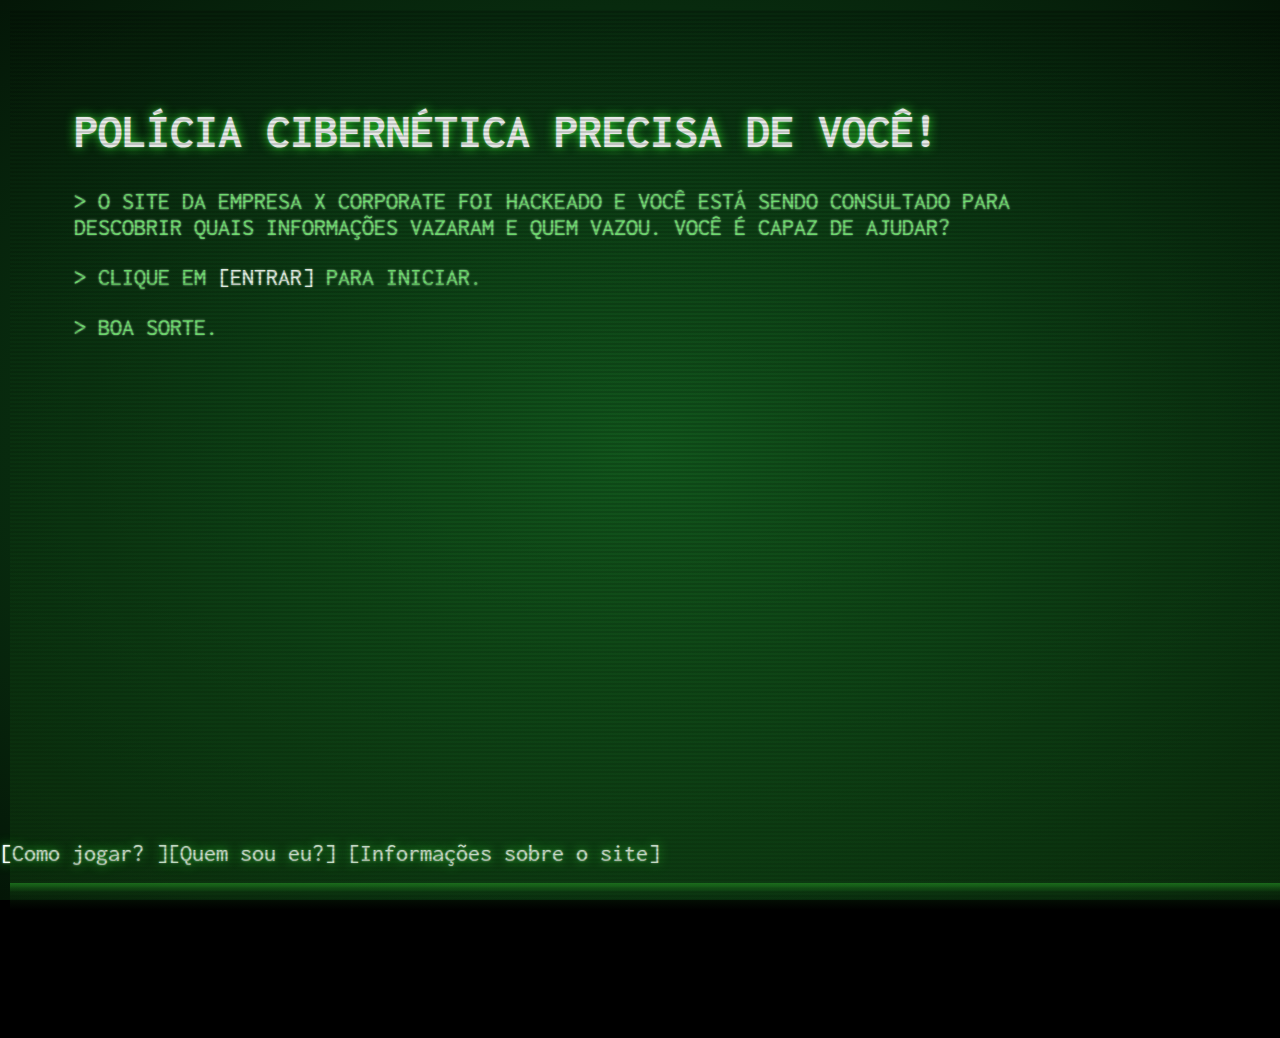
<file: index.html>
<html>
   <link rel="stylesheet" type="text/css" href="css/cssTela.css">
   <link rel="stylesheet" type="text/css" href="css/estrutura.css">
   <meta http-equiv="Content-Type" content="text/html; charset=utf-8">
<body>
    <div class="tudo">
        <div class ="conteudo"> 
            <div class="noise"></div>
            <div class="overlay"></div>
            <div class="terminal">
              <h1> <span class="errorcode">Polícia Cibernética precisa de você!</span></h1>
              <p class="output">O site da empresa X Corporate foi hackeado e você está sendo consultado para descobrir quais Informações
                  vazaram e quem vazou. Você é capaz de ajudar?
              </p>
              <p class="output">Clique em <a href="../sqlGame/indexJogo.html">Entrar</a> para iniciar.</p>
              <p class="output">Boa sorte.</p>
            </div>
            
        </div>
        <div class = "rodape"><a href="#1">Como jogar? </a><a href="#1">Quem sou eu?</a> <a href="#1">Informações sobre o site</a></div>
    </div>

    
  
</body>


</html>
</file>
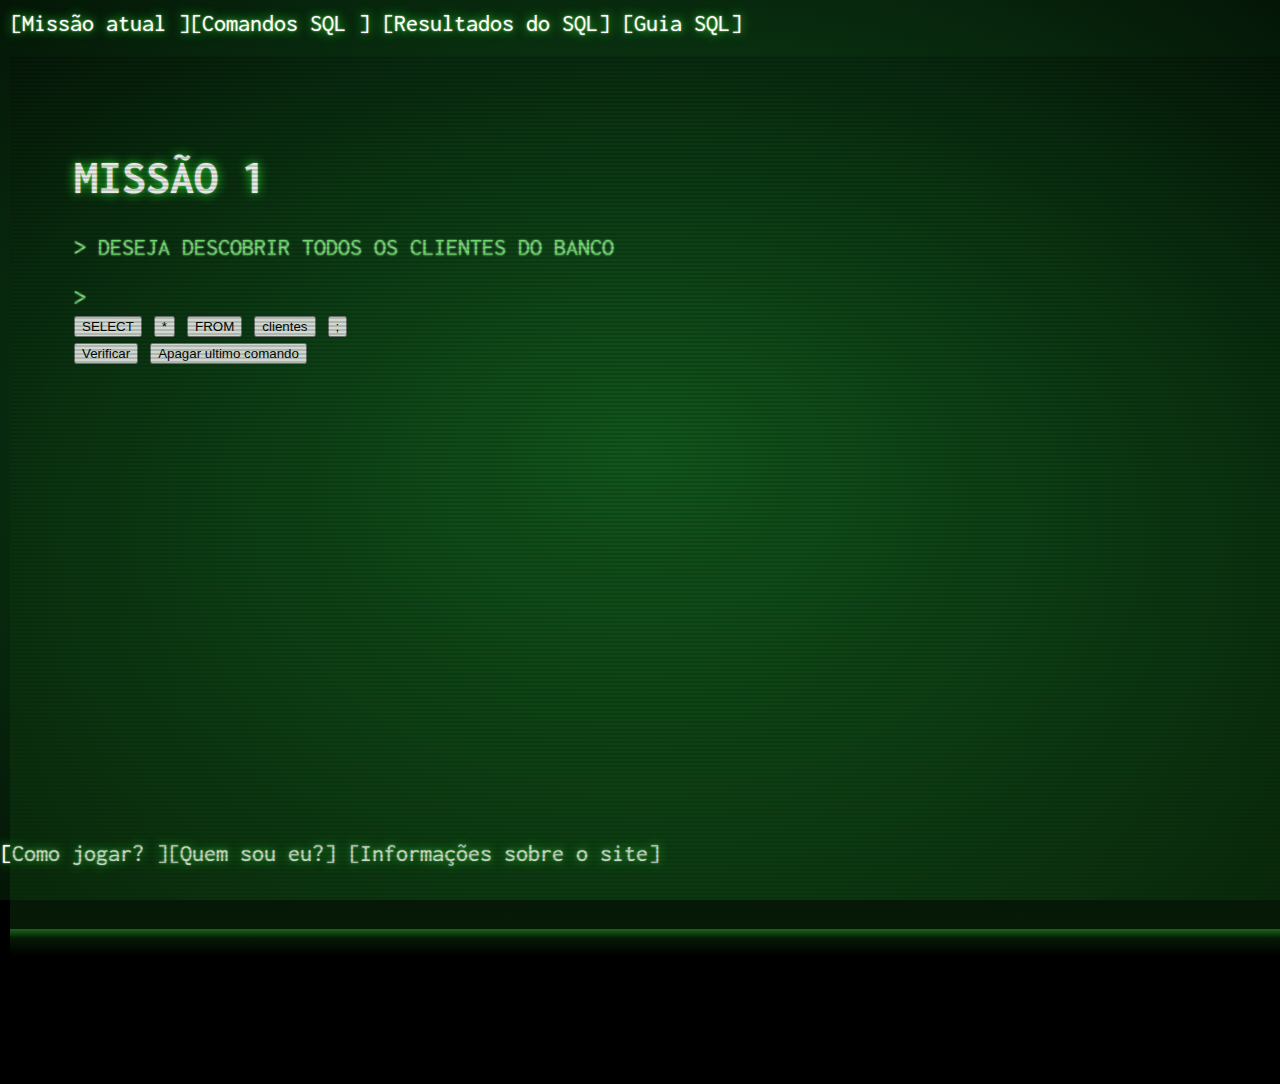
<file: indexJogo.html>
<html>
   <link rel="stylesheet" type="text/css" href="css/cssTela.css">
   <link rel="stylesheet" type="text/css" href="css/estrutura.css">
   <script type="text/javascript" src="js/botoes.js"></script>
   <meta http-equiv="Content-Type" content="text/html; charset=utf-8">
  
<body>
    <div class="tudo">
        <div class="topo">
            <a href="#1">Missão atual </a><a href="#1">Comandos SQL </a> <a href="#1">Resultados do SQL</a> <a href="#1">Guia SQL</a>

        </div>
        <div class ="conteudo"> 
            <div class="noise"></div>
            <div class="overlay"></div>
            <div class="terminal">
              <h1> <span class="errorcode">Missão 1</span></h1>
            <p class="output">Deseja descobrir todos os clientes do banco
              </p>
            <div class="output" id="codigo" style="float: left;" ></div><div style="float: right;"><img src="img/quebra.gif" width=10 height=40></div>
            </br>
              <button  onclick= "inserirValor('SELECT')">SELECT</button>
              <button onclick= "inserirValor('*')">*</button>
              <button onclick= "inserirValor('FROM')">FROM</button>
              <button onclick= "inserirValor('clientes')">clientes</button>
              <button onclick= "inserirValor(';')">;</button>
            </br>
            <button onclick= "verificarConsulta()">Verificar</button> <button onclick= "limparUltimo()">Apagar ultimo comando</button> 
            </div> 
             
                
        </div>
            
        </div>
        <div class = "rodape"><a href="#1">Como jogar? </a><a href="#1">Quem sou eu?</a> <a href="#1">Informações sobre o site</a></div>
    </div>

    
  
</body>


</html>
</file>
<file: css/cssTela.css>
@import 'https://fonts.googleapis.com/css?family=Inconsolata';

html {
  min-height: 100%;
}

body {
  box-sizing: border-box;
  height: 100%;
  background-color: #000000;
  background-image: radial-gradient(#11581E, #041607), url("https://media.giphy.com/media/oEI9uBYSzLpBK/giphy.gif");
  background-repeat: no-repeat;
  background-size: cover;
  font-family: 'Inconsolata', Helvetica, sans-serif;
  font-size: 1.5rem;
  color: rgba(128, 255, 128, 0.8);
  text-shadow:
      0 0 1ex rgba(51, 255, 51, 1),
      0 0 2px rgba(255, 255, 255, 0.8);
}

.noise {
  pointer-events: none;
  position: absolute;
  width: 100%;
  height: 100%;
  background-image: url("https://media.giphy.com/media/oEI9uBYSzLpBK/giphy.gif");
  background-repeat: no-repeat;
  background-size: cover;
  z-index: -1;
  opacity: .02;
}

.overlay {
  pointer-events: none;
  position: absolute;
  width: 100%;
  height: 100%;
  background:
      repeating-linear-gradient(
      180deg,
      rgba(0, 0, 0, 0) 0,
      rgba(0, 0, 0, 0.3) 50%,
      rgba(0, 0, 0, 0) 100%);
  background-size: auto 4px;
  z-index: 1;
}

.overlay::before {
  content: "";
  pointer-events: none;
  position: absolute;
  display: block;
  top: 0;
  left: 0;
  right: 0;
  bottom: 0;
  width: 100%;
  height: 100%;
  background-image: linear-gradient(
      0deg,
      transparent 0%,
      rgba(32, 128, 32, 0.2) 2%,
      rgba(32, 128, 32, 0.8) 3%,
      rgba(32, 128, 32, 0.2) 3%,
      transparent 100%);
  background-repeat: no-repeat;
  animation: scan 7.5s linear 0s infinite;
}

@keyframes scan {
  0%        { background-position: 0 -100vh; }
  35%, 100% { background-position: 0 100vh; }
}

.terminal {
  box-sizing: inherit;
  position: absolute;
  height: 100%;
  width: 1000px;
  max-width: 100%;
  padding: 4rem;
  text-transform: uppercase;
}

.output {
  color: rgba(128, 255, 128, 0.8);
  text-shadow:
      0 0 1px rgba(51, 255, 51, 0.4),
      0 0 2px rgba(255, 255, 255, 0.8);
}

.output::before {
  content: "> ";
}

/*
.input {
  color: rgba(192, 255, 192, 0.8);
  text-shadow:
      0 0 1px rgba(51, 255, 51, 0.4),
      0 0 2px rgba(255, 255, 255, 0.8);
}

.input::before {
  content: "$ ";
}
*/

a {
  color: #fff;
  text-decoration: none;
}

a::before {
  content: "[";
}

a::after {
  content: "]";
}

.errorcode {
  color: white;
}
.div
{
  width: 100%; 
  height: 100px;/* Aqui você pode alterar */
  display: flex;
}
</file>
<file: css/estrutura.css>
body {
   margin:0;
   padding:0;
   height:100%;
}
.tudo {
   min-height:100%;
   position:relative;
}
.topo {
   
   padding:10px;
}
.conteudo {
   padding:10px;
   padding-bottom:60px;   /* Mesma Altura do Rodapé */
}
.rodape {
   position:absolute;
   bottom:0;
   width:100%;
   height:60px;   /* Mesma Altura do Rodapé */
   
}

input[type="text"]{
   background-color: transparent;
   border: 0px;
   outline: none;
   -webkit-box-shadow: none;
   -moz-box-shadow: none;
   box-shadow: none;
   width:5px;
   cursor:default;
}
</file>
